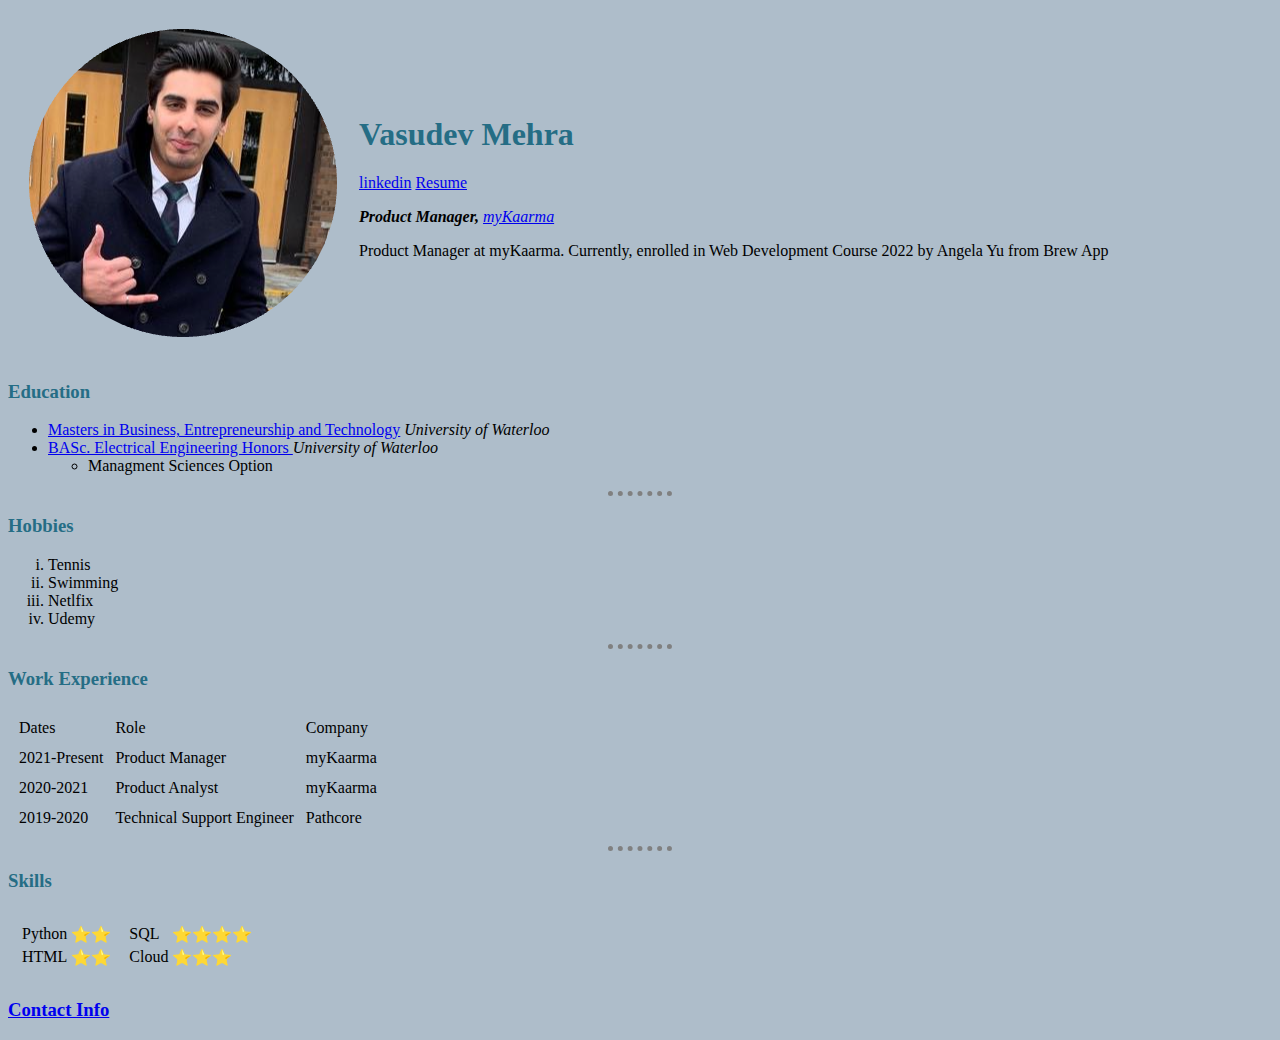
<file: index.html>
<!DOCTYPE html>
<html lang="en">
<head>
    <meta charset="UTF-8">
    <title>Vasu's Personal Website</title>
    <link rel="stylesheet" href="css/styles.css">
</head>
<body>
    <table cellspacing="20">
        <tr>
            <td><img src="image.png" alt="Vasu's profile picture"></td>
            <td><h1>Vasudev Mehra</h1>
                <a href="https://www.linkedin.com/in/mehravasudev/" target="_blank">linkedin</a>
                <a href="Resume_March22.pdf" target="_blank">Resume</a>
                <p><em><strong>Product Manager, </strong> <a href="https://mykaarma.com/" target="_blank">myKaarma</a></em></p>
                <p>
                    Product Manager at myKaarma. Currently, enrolled in Web Development Course 2022 by Angela Yu from Brew App 
                </p></td>
        </tr>
    </table>    
    <h3>Education</h3>
    <ul>
        <li><a href="https://uwaterloo.ca/conrad-school-entrepreneurship-business/graduate-students/master-business-entrepreneurship-and-technology">Masters in Business, Entrepreneurship and Technology</a> <em>University of Waterloo</em></li>
        <li><a href="https://uwaterloo.ca/electrical-computer-engineering/"> BASc. Electrical Engineering Honors </a> <em>University of Waterloo</em></li>
        <ul><li>Managment Sciences Option</li></ul>
    </ul><hr>
    <h3>Hobbies</h3>
    <ol type="i">
        <li>Tennis</li><li>Swimming</li> <li>Netlfix</li><li>Udemy</li>
    </ol>
    <hr>

    <h3>Work Experience</h3>
    <table cellspacing="10">
        <thead>
            <tr><td>Dates</td><td>Role</td><td>Company</td></tr>
        </thead>
        <tbody>
            <tr>
                <td>2021-Present</td>
                <td>Product Manager</td>
                <td>myKaarma</td>
            </tr>
            <tr>
                <td>2020-2021</td>
                <td>Product Analyst</td>
                <td>myKaarma</td>
            </tr>
            <tr>
                <td>2019-2020</td>
                <td>Technical Support Engineer</td>
                <td>Pathcore</td>
            </tr>
        </tbody>
    </table>
    <hr>
    <h3>Skills</h3>
    <table cellspacing="10">
        <tr>
            <td>
                <table>
                    <tr>
                            
                            <td>Python</td>
                            <td>⭐⭐</td>
                            
                    </tr>
                    <tr>
                            
                            <td>HTML</td>
                            <td>⭐⭐</td>
                            
                    </tr>
                </table>
            </td>
        
            <td>
                <table>
                    <tr>
                            
                            <td>SQL</td>
                            <td>⭐⭐⭐⭐</td>
                            
                    </tr>
                    <tr>
                            
                            <td>Cloud</td>
                            <td>⭐⭐⭐</td>
                            
                    </tr>
                </table>
            </td>
        </tr>
    </table>
    <h3><a href="contact-info.html">Contact Info</a> </h3>

</body>
</html>
</file>
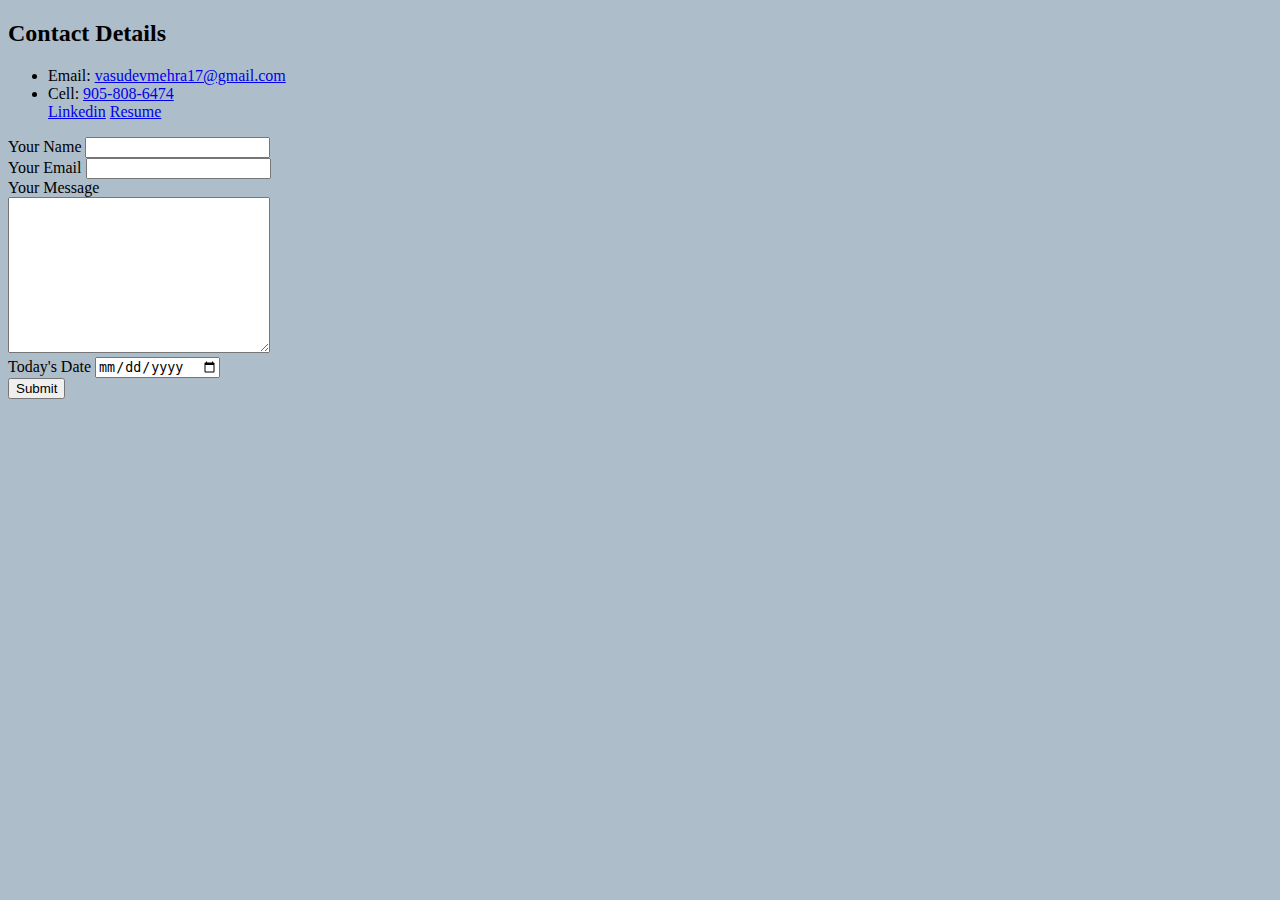
<file: contact-info.html>
<!DOCTYPE html>
<html lang="en">
<head>
    <meta charset="UTF-8">
    <title>Contact Info</title>
    <link rel="stylesheet" href="css/styles.css">
</head>
<body>
    <h2>Contact Details</h2>
    <ul>
        <li>Email: <a href="mailto:vasudevmehra17@gmail.com">vasudevmehra17@gmail.com</a></li>
        <li>Cell: <a href="tel:905-808-6474">905-808-6474</a></li>
        <a href="https://www.linkedin.com/in/mehravasudev/" target="_blank">Linkedin</a>
    <a href="Resume_March22.pdf" target="_blank">Resume</a>
    </ul>
<form action="mailto:vasu@test.com" method="post" enctype="text/plain">
    <label> Your Name </label>
    <input type="Name" name="Name" value=""><br>
    <label> Your Email </label>
    <input type="email" name="Email" value=""><br>
    <label>Your Message</label> <br>
    <textarea name="Message"cols="30" rows="10"></textarea> <br>
    <label>Today's Date </label>
    <input type="date" name="Date"> <br>
    <input type="submit" name="">

</form>
</body>
</html>
</file>
<file: css/styles.css>
body {
    background-color: #AEBDCA;
}
hr {
    
    border-style: none;
    border-top-style: dotted;
    border-color: grey;
    border-width: 5px;
    height: 0;
    width: 5%
}
h1 {
    color: #256D85;
}
h3 {
    color: #256D85;
}
</file>
